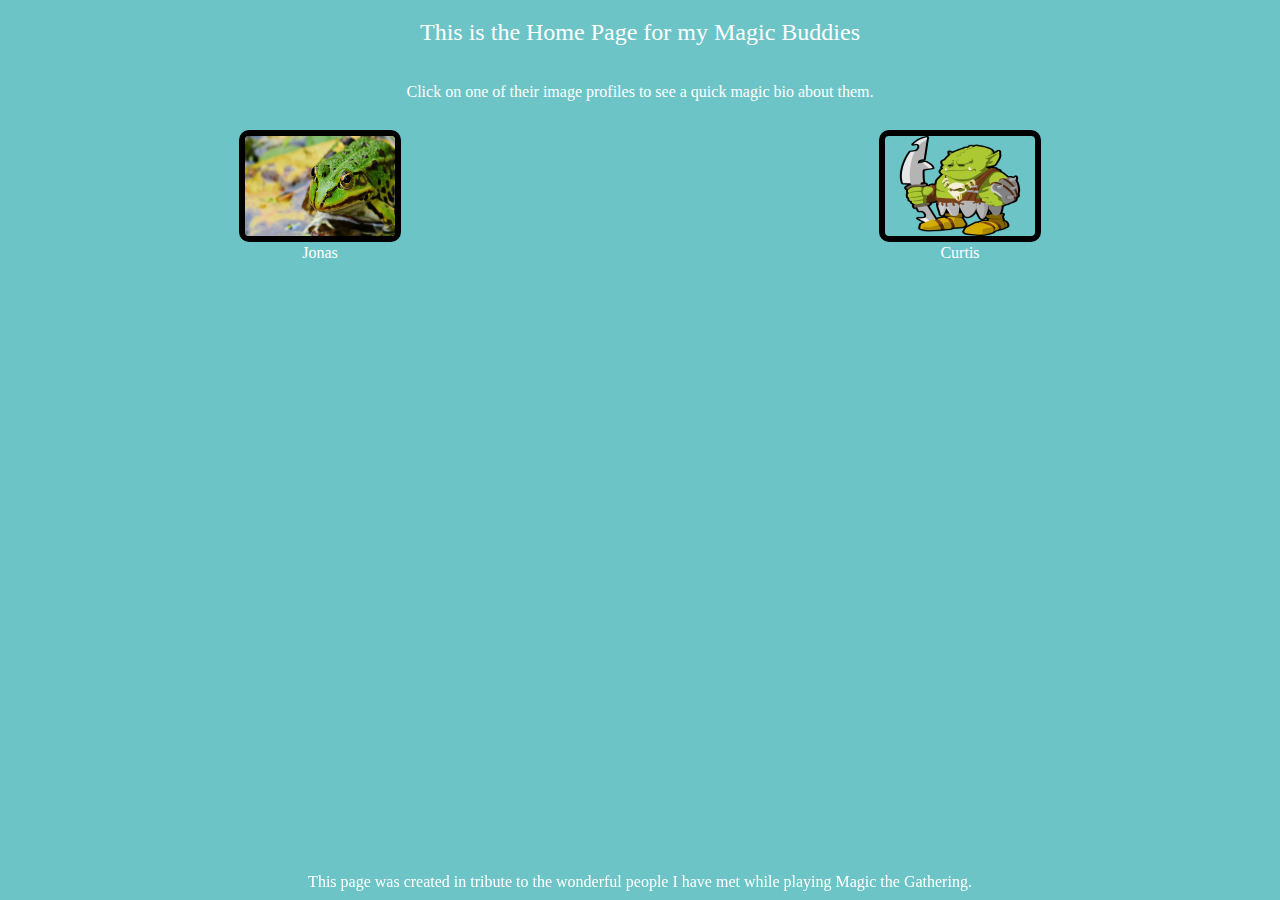
<file: Magic Profiles/index.html>
<!DOCTYPE html>
<html>

<head>
    <meta charset="utf-8">
    <meta description="">
    <meta keywords="">
    <link href="css/reset.css" rel="stylesheet">
    <link href="css/cardstyle.css" rel="stylesheet">
    <title>Main Page</title>
</head>

<body>

    <div id="container">

        <div id="title">This is the Home Page for my Magic Buddies</div>

        <div id="explain"> Click on one of their image profiles to see a quick magic bio about them. </div>

        <div id="profiles">

            <div id="jonas">
                <h2><a href="jonas.html"><img id="j_image" src="images/frog.jpg"></a></h2>
                <figcaption> Jonas </figcaption>


            </div>

            <div id="curtis">
                  <h2><a href="curtis.html"><img id="c_image" src="images/orc.png"></a></h2>
                <figcaption> Curtis </figcaption>
                




            </div>

            
        </div>

    </div>
    <footer><p>This page was created in tribute to the wonderful people I have met while playing Magic the Gathering. </p></footer>
</body>

</html>
</file>
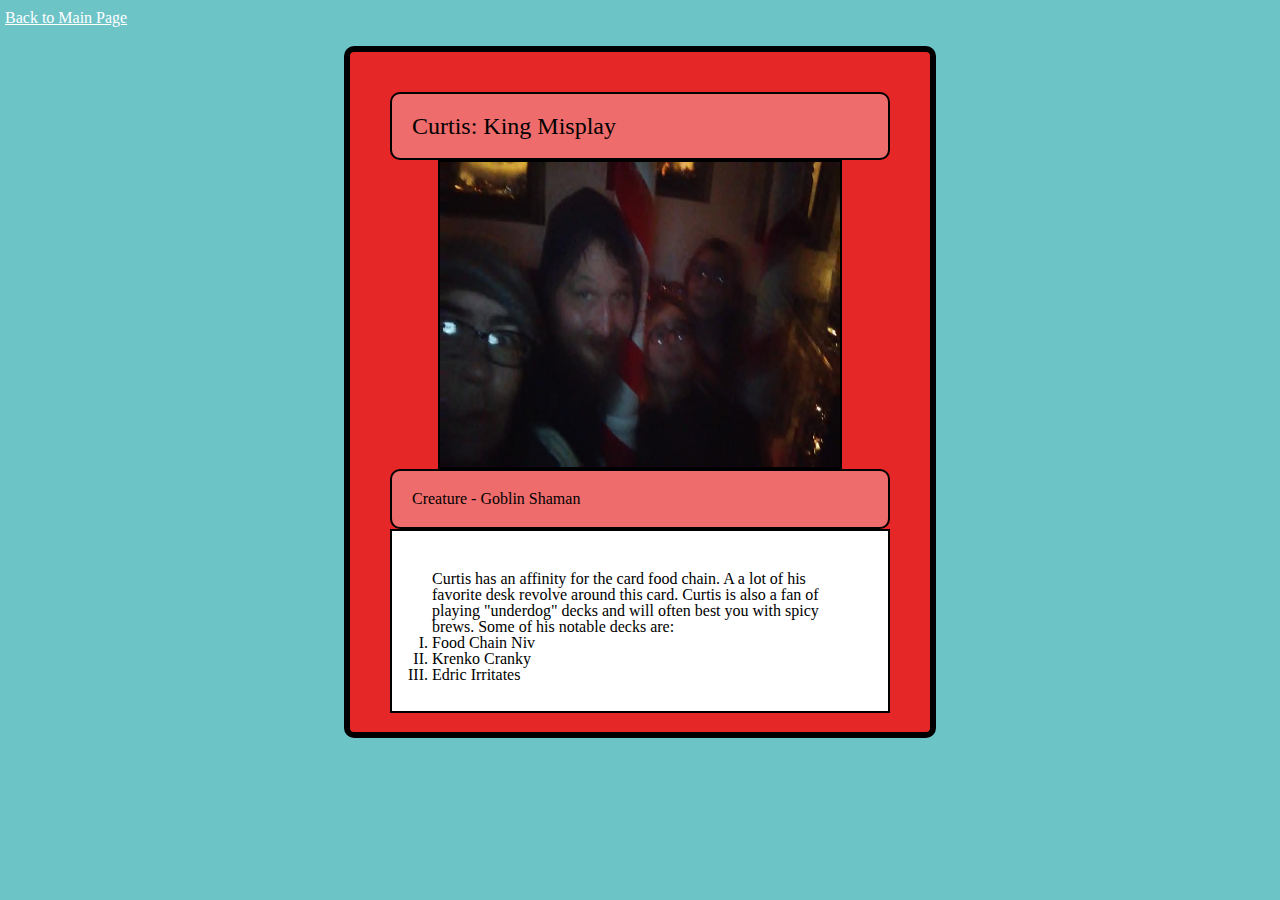
<file: Magic Profiles/curtis.html>
<!DOCTYPE html>
<html>

<head>
    <meta charset="utf-8">
    <meta description="">
    <meta keywords="">
    <title>Curtis Profile</title>
    <link href="css/reset.css" rel="stylesheet">
    <link href="css/cardstyle.css" rel="stylesheet">
</head>

<body>
    <div id="back_home">
        <h2><a href="index.html">Back to Main Page</a></h2>

    </div>

    <div id="c_whole">

        <div id="c_card_frame">
            <h1>Curtis: King Misplay</h1>

        </div>

        <div id="main_picture">
            <img id="pic" src="images/curtis.jpg">

        </div>

        <div id="c_description">
            <h2>Creature - Goblin Shaman</h2>

        </div>

        <div id="text">
            <ul>
                <h2>Curtis has an affinity for the card food chain. A a lot of his favorite desk revolve around this card. Curtis is also a fan of playing "underdog" decks and will often best you with spicy brews. Some of his notable decks are: </h2>
                <li>Food Chain Niv</li>
                <li>Krenko Cranky</li>
                <li>Edric Irritates </li>



            </ul>

        </div>

    </div>


</body>

</html>
</file>
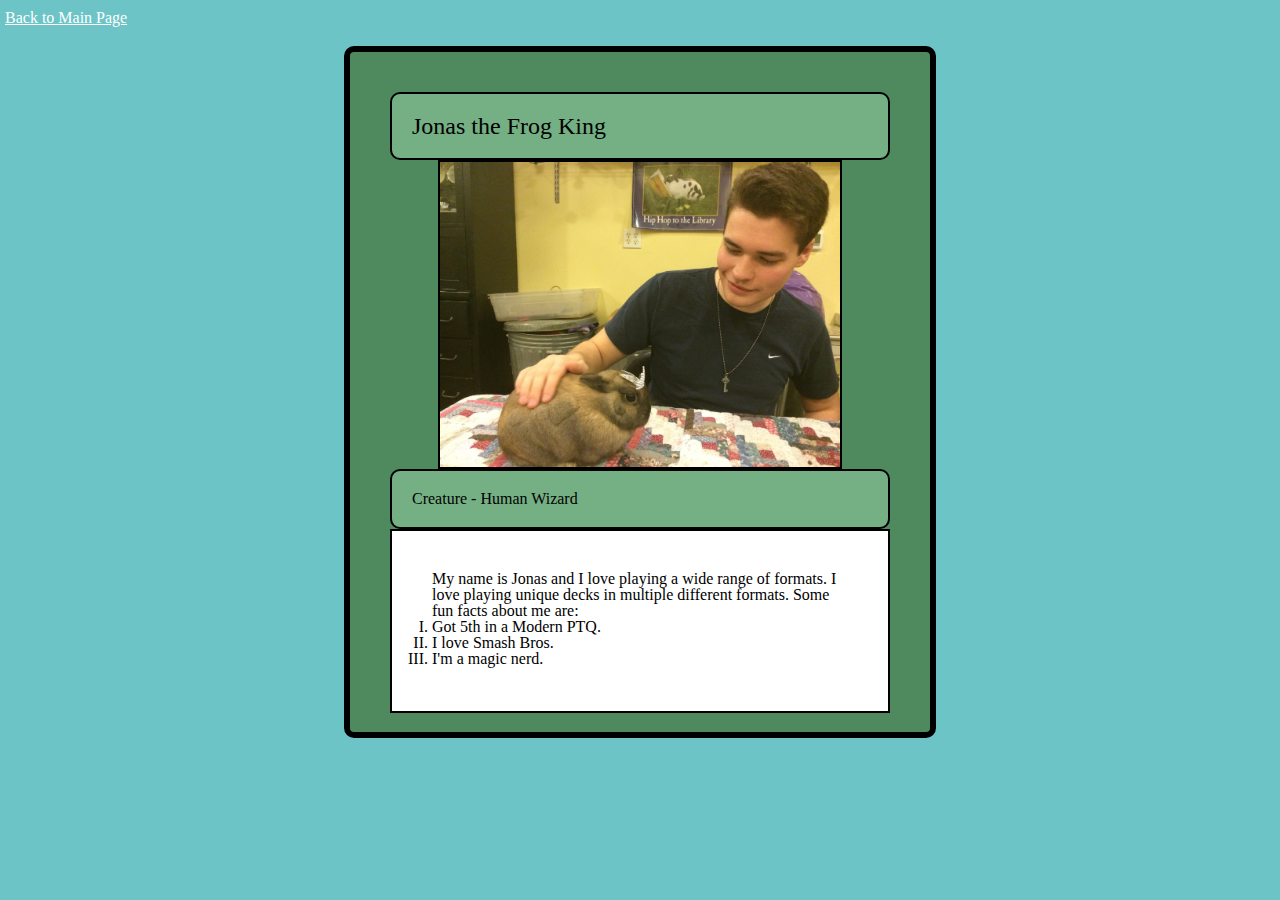
<file: Magic Profiles/jonas.html>
<!DOCTYPE html>
<html>

<head>
    <meta charset="utf-8">
    <meta description="">
    <meta keywords="">
    <title>Jonas Profile</title>
    <link href="css/reset.css" rel="stylesheet">
    <link href="css/cardstyle.css" rel="stylesheet">
    <title>Your title here</title>
</head>

<body>

    <div id="back_home">
        
        <h2><a href="index.html">Back to Main Page</a></h2>

    </div>

    <div id="j_whole">


        <div id="j_card_frame">
            <h1>Jonas the Frog King </h1>

        </div>

        <div id="main_picture">
            <img id="pic" src="images/jonas1.jpg">



        </div>

        <div id="j_description">
            <h2>Creature - Human Wizard</h2>

        </div>

        <div id="text">
            <ul>
                <h2>My name is Jonas and I love playing a wide range of formats. I love playing unique decks in multiple different formats. Some fun facts about me are:</h2>
                <li>Got 5th in a Modern PTQ.</li>
                <li>I love Smash Bros. </li>
                <li>I'm a magic nerd.</li>
    
            </ul>

        </div>

    </div>


</body>

</html>
</file>
<file: Magic Profiles/css/cardstyle.css>
/* Generated by less 3.11.1 */
#profiles {
  display: flex;
  flex-direction: row;
  flex-wrap: wrap;
  justify-content: space-around;
}
#title {
  font-size: 1.5em;
  text-align: center;
  margin: 20px auto 40px auto;
  color: white;
}
#explain {
  text-align: center;
  margin: 0px auto 30px auto;
  color: white;
}
footer {
  position: fixed;
  left: 0;
  bottom: 10px;
  width: 100%;
  color: white;
  text-align: center;
}
#j_image {
  height: 100px;
  width: 150px;
  border: 6px solid black;
  border-radius: 10px;
}
#c_image {
  height: 100px;
  width: 150px;
  border: 6px solid black;
  border-radius: 10px;
}
figcaption {
  text-align: center;
  color: white;
}
#back_home {
  margin-top: 10px;
  margin-left: 5px;
}
#back_home a {
  color: white;
}
#j_whole {
  background-color: #4e8a5e;
  border: 6px solid black;
  margin: 20px auto 40px auto;
  padding: 40px;
  width: 500px;
  height: 600px;
  border-radius: 10px;
}
#j_card_frame {
  background-color: #74b084;
  border: 2px solid black;
  padding: 20px;
  border-radius: 10px;
  font-size: 1.5em;
  margin: 0px auto 0px auto;
}
#j_description {
  background-color: #74b084;
  border: 2px solid black;
  padding: 20px;
  border-radius: 10px;
}
#c_whole {
  background-color: #e62727;
  border: 6px solid black;
  margin: 20px auto 40px auto;
  padding: 40px;
  width: 500px;
  height: 600px;
  border-radius: 10px;
}
#c_card_frame {
  background-color: #ee6c6c;
  border: 2px solid black;
  padding: 20px;
  border-radius: 10px;
  font-size: 1.5em;
  margin: 0px auto 0px auto;
}
#c_description {
  background-color: #ee6c6c;
  border: 2px solid black;
  padding: 20px;
  border-radius: 10px;
}
#main_picture {
  background-color: #ffffff;
  border: 2px solid black;
  height: 305px;
  width: 400px;
  display: flex;
  flex-direction: row;
  justify-content: center;
  padding-left: 0px;
  padding-right: 0px;
  margin: 0px auto 0px auto;
}
#pic {
  max-height: 100%;
  max-width: 100%;
  margin: 0px auto 0px auto;
}
#description {
  background-color: #90bda0;
  border: 2px solid black;
  padding: 20px;
  border-radius: 10px;
}
#text {
  background-color: #ffffff;
  border: 2px solid black;
  padding: 40px;
  height: 100px;
}
ul li {
  list-style-type: upper-roman;
}
body {
  background-color: #6dc4c7;
  background-image: url("https://www.transparenttextures.com/patterns/diagmonds.png");
  /* This is mostly intended for prototyping; please download the pattern and re-host for production environments. Thank you! */
}
/* body {
    background: @JonascardColor;
    background: linear-gradient(0deg, @JonascardColor 0%, @CurtiscardColor 100%);
} */
</file>
